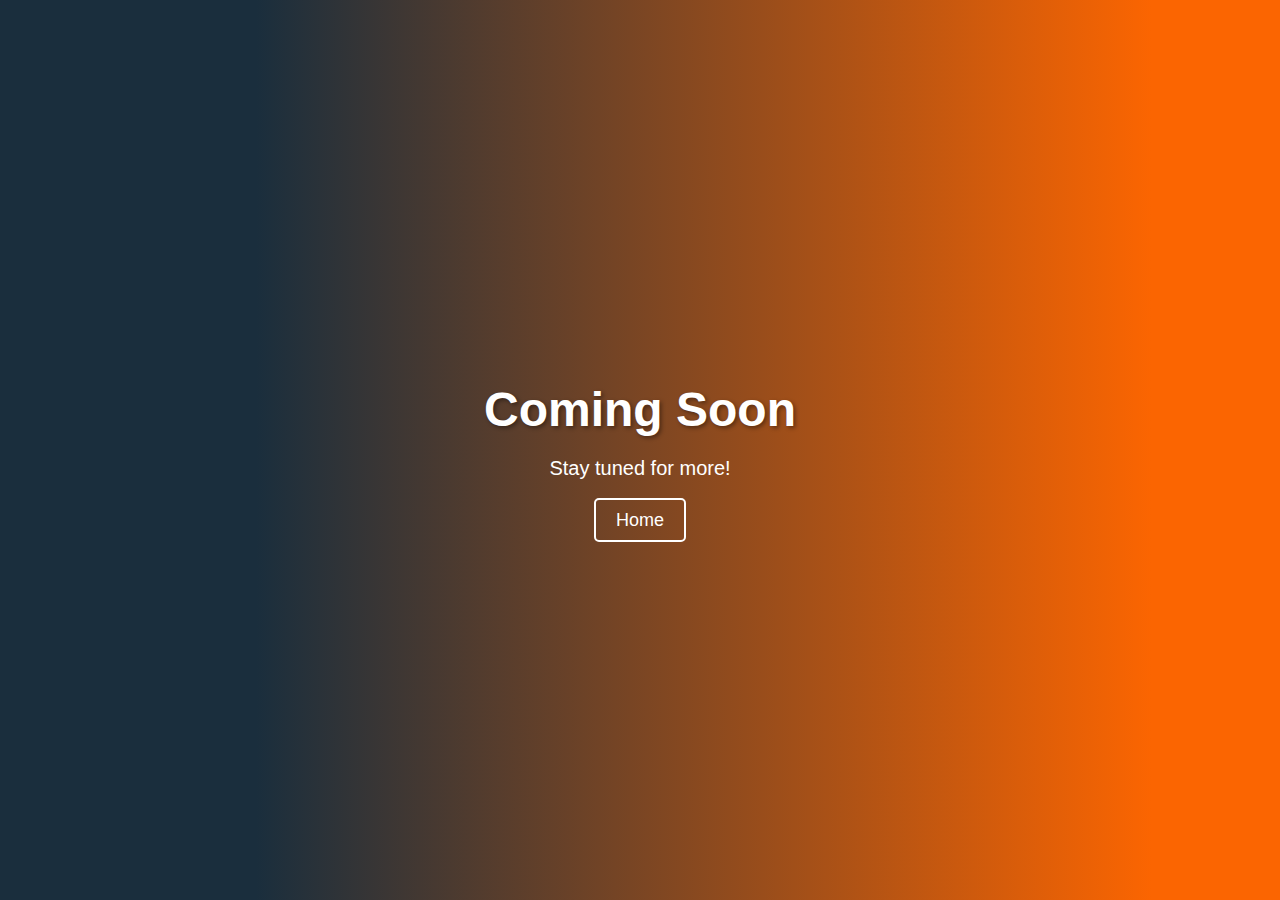
<file: explore.html>
<!DOCTYPE html>
<html lang="en">
<head>
  <meta charset="UTF-8">
  <meta name="viewport" content="width=device-width, initial-scale=1.0">
  <title>Coming Soon</title>
  <link rel="stylesheet" href="css/styles2.css"> <!-- Link to your CSS file -->
</head>
<body>

<div class="container">
  <h1>Coming Soon</h1>
  <p>Stay tuned for more!</p>
    <a class="" href="/index.html">Home</a>
</div>
</body>
</html>
</file>
<file: css/styles2.css>
body {
  margin: 0;
  padding: 0;
  font-family: 'Segoe UI', Tahoma, Geneva, Verdana, sans-serif;
  background: linear-gradient(90deg, #1A2E3D 20%, #fb6501 90%);
  display: flex;
  justify-content: center;
  align-items: center;
  height: 100vh;
}

.container {
  text-align: center;
  margin-bottom: 20px; /* Add some margin between containers */
}

h1 {
  font-size: 48px;
  color: #ffffff;
  text-shadow: 2px 2px 4px rgba(0,0,0,0.4);
  margin-bottom: 20px;
}

p {
  font-size: 20px;
  color: #ffffff;
  margin-bottom: 30px;
}

a {
  text-decoration: none;
  color: #ffffff;
  font-size: 18px;
  border: 2px solid #ffffff;
  border-radius: 5px;
  padding: 10px 20px;
  transition: background-color 0.3s, color 0.3s;
}

a:hover {
  background-color: #ffffff;
  color: #333333;
}
</file>
